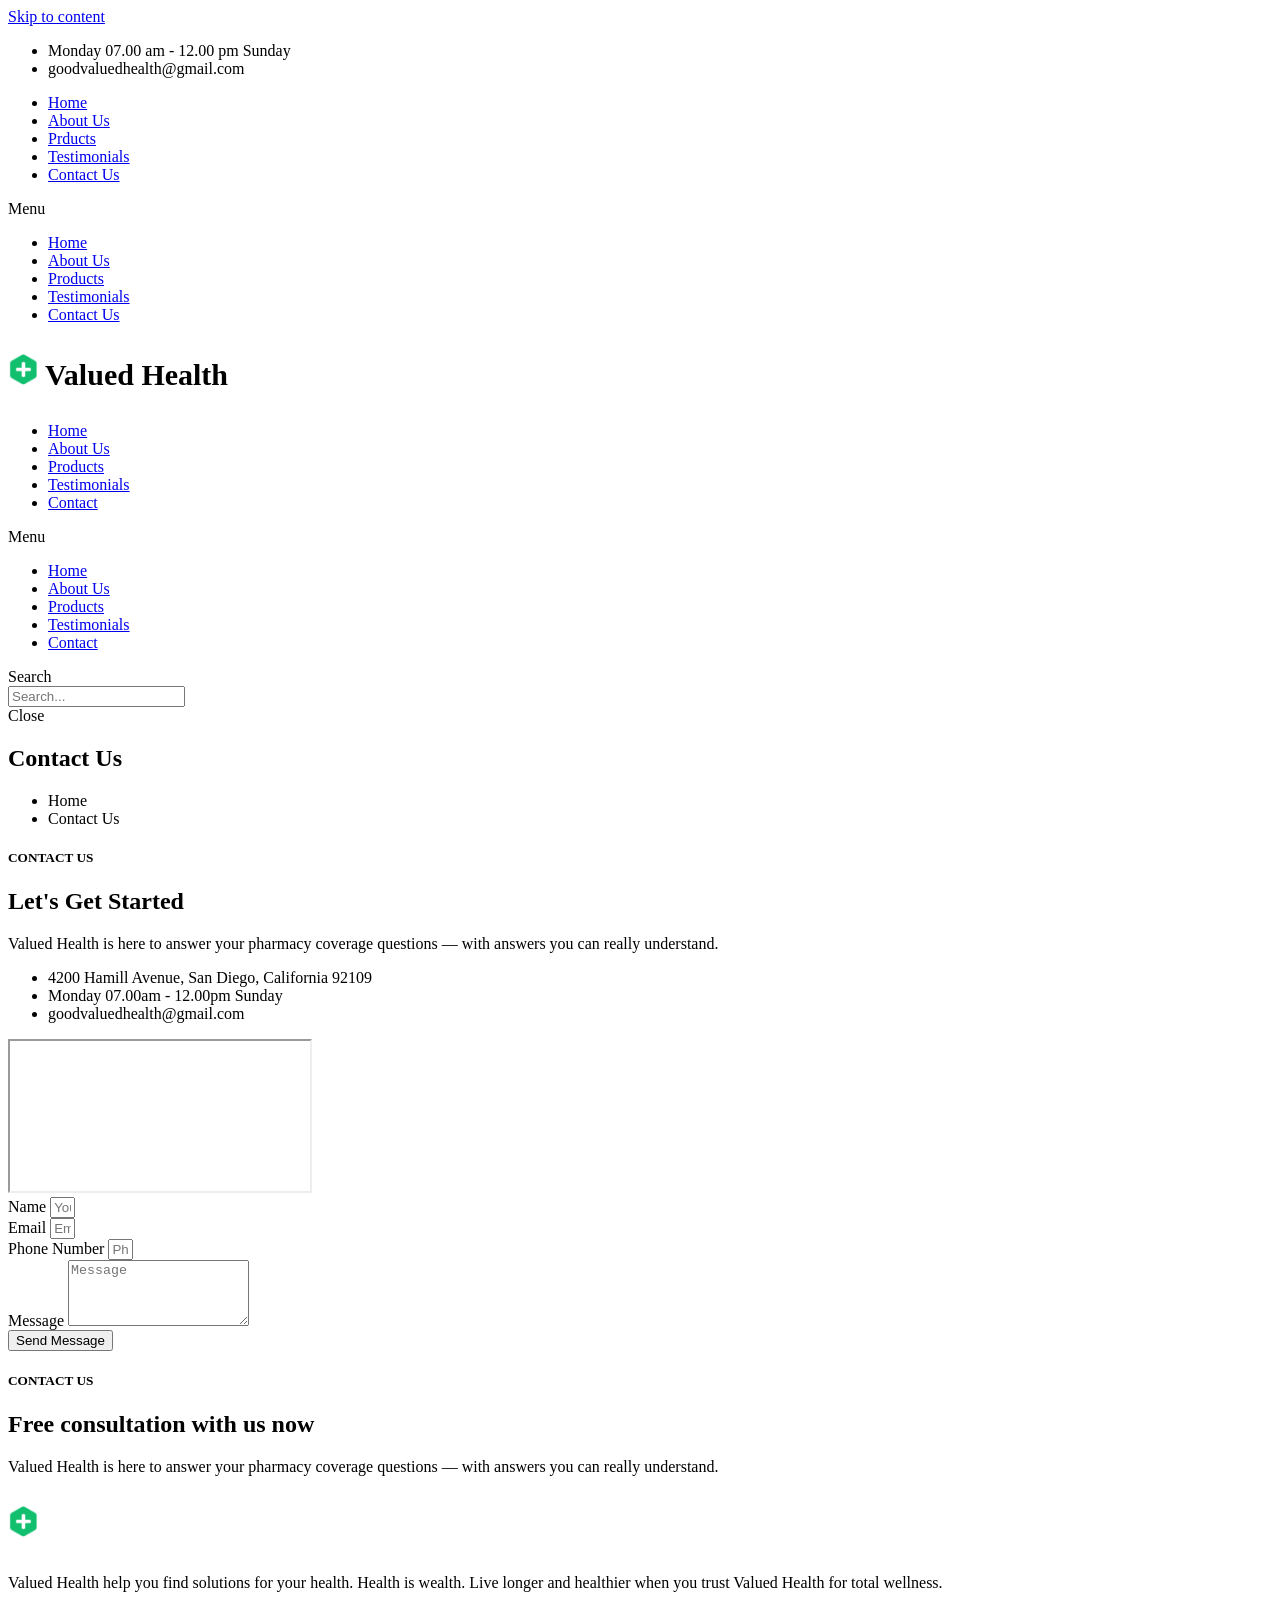
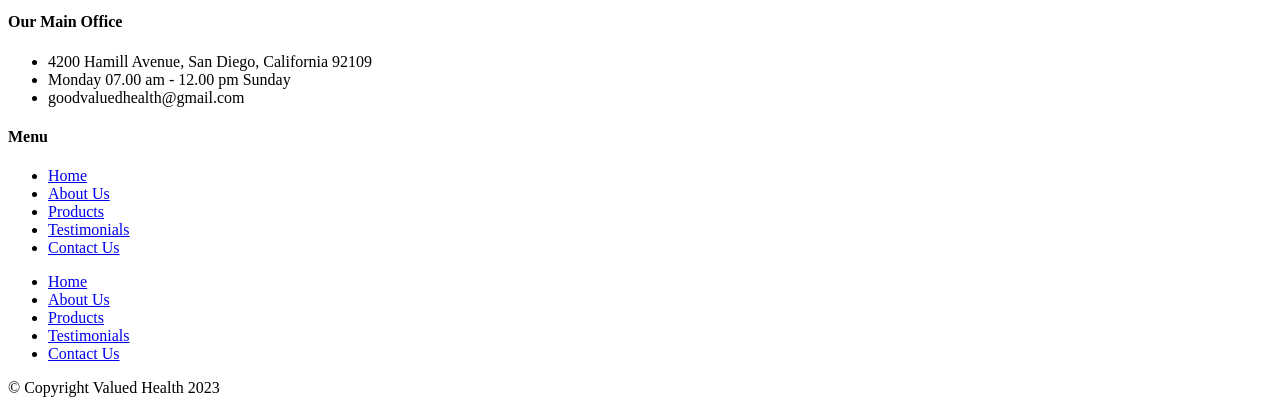
<file: contact.html>
<!doctype html>
<html lang="en-US">

<head>
    <meta charset="UTF-8">
    <meta name="viewport" content="width=device-width, initial-scale=1">
    <link rel="profile" href="https://gmpg.org/xfn/11">
    <title>Contact Us &#8211; Valued Health</title>
    <meta name='robots' content='max-image-preview:large' />
    <link rel="alternate" type="application/rss+xml" title="PharmaBee &raquo; Feed" href="https://templatekits.themewarrior.com/pharmabee/feed/" />
    <link rel="alternate" type="application/rss+xml" title="PharmaBee &raquo; Comments Feed" href="https://templatekits.themewarrior.com/pharmabee/comments/feed/" />
    <link rel="icon" type="image/x-icon" href="/wp-content/uploads/sites/23/2021/07/pharmabee-logo.png">
<script>
        window._wpemojiSettings = {
            "baseUrl": "https:\/\/s.w.org\/images\/core\/emoji\/14.0.0\/72x72\/",
            "ext": ".png",
            "svgUrl": "https:\/\/s.w.org\/images\/core\/emoji\/14.0.0\/svg\/",
            "svgExt": ".svg",
            "source": {
                "concatemoji": "https:\/\/templatekits.themewarrior.com\/pharmabee\/wp-includes\/js\/wp-emoji-release.min.js?ver=6.1.1"
            }
        };
        /*! This file is auto-generated */
        ! function(e, a, t) {
            var n, r, o, i = a.createElement("canvas"),
                p = i.getContext && i.getContext("2d");

            function s(e, t) {
                var a = String.fromCharCode,
                    e = (p.clearRect(0, 0, i.width, i.height), p.fillText(a.apply(this, e), 0, 0), i.toDataURL());
                return p.clearRect(0, 0, i.width, i.height), p.fillText(a.apply(this, t), 0, 0), e === i.toDataURL()
            }

            function c(e) {
                var t = a.createElement("script");
                t.src = e, t.defer = t.type = "text/javascript", a.getElementsByTagName("head")[0].appendChild(t)
            }
            for (o = Array("flag", "emoji"), t.supports = {
                    everything: !0,
                    everythingExceptFlag: !0
                }, r = 0; r < o.length; r++) t.supports[o[r]] = function(e) {
                if (p && p.fillText) switch (p.textBaseline = "top", p.font = "600 32px Arial", e) {
                    case "flag":
                        return s([127987, 65039, 8205, 9895, 65039], [127987, 65039, 8203, 9895, 65039]) ? !1 : !s([55356, 56826, 55356, 56819], [55356, 56826, 8203, 55356, 56819]) && !s([55356, 57332, 56128, 56423, 56128, 56418, 56128, 56421, 56128, 56430, 56128, 56423, 56128, 56447], [55356, 57332, 8203, 56128, 56423, 8203, 56128, 56418, 8203, 56128, 56421, 8203, 56128, 56430, 8203, 56128, 56423, 8203, 56128, 56447]);
                    case "emoji":
                        return !s([129777, 127995, 8205, 129778, 127999], [129777, 127995, 8203, 129778, 127999])
                }
                return !1
            }(o[r]), t.supports.everything = t.supports.everything && t.supports[o[r]], "flag" !== o[r] && (t.supports.everythingExceptFlag = t.supports.everythingExceptFlag && t.supports[o[r]]);
            t.supports.everythingExceptFlag = t.supports.everythingExceptFlag && !t.supports.flag, t.DOMReady = !1, t.readyCallback = function() {
                t.DOMReady = !0
            }, t.supports.everything || (n = function() {
                t.readyCallback()
            }, a.addEventListener ? (a.addEventListener("DOMContentLoaded", n, !1), e.addEventListener("load", n, !1)) : (e.attachEvent("onload", n), a.attachEvent("onreadystatechange", function() {
                "complete" === a.readyState && t.readyCallback()
            })), (e = t.source || {}).concatemoji ? c(e.concatemoji) : e.wpemoji && e.twemoji && (c(e.twemoji), c(e.wpemoji)))
        }(window, document, window._wpemojiSettings);
    </script>
    <style>
        img.wp-smiley,
        img.emoji {
            display: inline !important;
            border: none !important;
            box-shadow: none !important;
            height: 1em !important;
            width: 1em !important;
            margin: 0 0.07em !important;
            vertical-align: -0.1em !important;
            background: none !important;
            padding: 0 !important;
        }
    </style>
    <link rel='stylesheet' id='wp-block-library-css' href='https://templatekits.themewarrior.com/pharmabee/wp-includes/css/dist/block-library/style.min.css?ver=6.1.1' media='all' />
    <link rel='stylesheet' id='wc-blocks-vendors-style-css' href='https://templatekits.themewarrior.com/pharmabee/wp-content/plugins/woocommerce/packages/woocommerce-blocks/build/wc-blocks-vendors-style.css?ver=9.1.5' media='all' />
    <link rel='stylesheet' id='wc-blocks-style-css' href='https://templatekits.themewarrior.com/pharmabee/wp-content/plugins/woocommerce/packages/woocommerce-blocks/build/wc-blocks-style.css?ver=9.1.5' media='all' />
    <link rel='stylesheet' id='classic-theme-styles-css' href='https://templatekits.themewarrior.com/pharmabee/wp-includes/css/classic-themes.min.css?ver=1' media='all' />
    <style id='global-styles-inline-css'>
        body {
            --wp--preset--color--black: #000000;
            --wp--preset--color--cyan-bluish-gray: #abb8c3;
            --wp--preset--color--white: #ffffff;
            --wp--preset--color--pale-pink: #f78da7;
            --wp--preset--color--vivid-red: #cf2e2e;
            --wp--preset--color--luminous-vivid-orange: #ff6900;
            --wp--preset--color--luminous-vivid-amber: #fcb900;
            --wp--preset--color--light-green-cyan: #7bdcb5;
            --wp--preset--color--vivid-green-cyan: #00d084;
            --wp--preset--color--pale-cyan-blue: #8ed1fc;
            --wp--preset--color--vivid-cyan-blue: #0693e3;
            --wp--preset--color--vivid-purple: #9b51e0;
            --wp--preset--gradient--vivid-cyan-blue-to-vivid-purple: linear-gradient(135deg, rgba(6, 147, 227, 1) 0%, rgb(155, 81, 224) 100%);
            --wp--preset--gradient--light-green-cyan-to-vivid-green-cyan: linear-gradient(135deg, rgb(122, 220, 180) 0%, rgb(0, 208, 130) 100%);
            --wp--preset--gradient--luminous-vivid-amber-to-luminous-vivid-orange: linear-gradient(135deg, rgba(252, 185, 0, 1) 0%, rgba(255, 105, 0, 1) 100%);
            --wp--preset--gradient--luminous-vivid-orange-to-vivid-red: linear-gradient(135deg, rgba(255, 105, 0, 1) 0%, rgb(207, 46, 46) 100%);
            --wp--preset--gradient--very-light-gray-to-cyan-bluish-gray: linear-gradient(135deg, rgb(238, 238, 238) 0%, rgb(169, 184, 195) 100%);
            --wp--preset--gradient--cool-to-warm-spectrum: linear-gradient(135deg, rgb(74, 234, 220) 0%, rgb(151, 120, 209) 20%, rgb(207, 42, 186) 40%, rgb(238, 44, 130) 60%, rgb(251, 105, 98) 80%, rgb(254, 248, 76) 100%);
            --wp--preset--gradient--blush-light-purple: linear-gradient(135deg, rgb(255, 206, 236) 0%, rgb(152, 150, 240) 100%);
            --wp--preset--gradient--blush-bordeaux: linear-gradient(135deg, rgb(254, 205, 165) 0%, rgb(254, 45, 45) 50%, rgb(107, 0, 62) 100%);
            --wp--preset--gradient--luminous-dusk: linear-gradient(135deg, rgb(255, 203, 112) 0%, rgb(199, 81, 192) 50%, rgb(65, 88, 208) 100%);
            --wp--preset--gradient--pale-ocean: linear-gradient(135deg, rgb(255, 245, 203) 0%, rgb(182, 227, 212) 50%, rgb(51, 167, 181) 100%);
            --wp--preset--gradient--electric-grass: linear-gradient(135deg, rgb(202, 248, 128) 0%, rgb(113, 206, 126) 100%);
            --wp--preset--gradient--midnight: linear-gradient(135deg, rgb(2, 3, 129) 0%, rgb(40, 116, 252) 100%);
            --wp--preset--duotone--dark-grayscale: url('#wp-duotone-dark-grayscale');
            --wp--preset--duotone--grayscale: url('#wp-duotone-grayscale');
            --wp--preset--duotone--purple-yellow: url('#wp-duotone-purple-yellow');
            --wp--preset--duotone--blue-red: url('#wp-duotone-blue-red');
            --wp--preset--duotone--midnight: url('#wp-duotone-midnight');
            --wp--preset--duotone--magenta-yellow: url('#wp-duotone-magenta-yellow');
            --wp--preset--duotone--purple-green: url('#wp-duotone-purple-green');
            --wp--preset--duotone--blue-orange: url('#wp-duotone-blue-orange');
            --wp--preset--font-size--small: 13px;
            --wp--preset--font-size--medium: 20px;
            --wp--preset--font-size--large: 36px;
            --wp--preset--font-size--x-large: 42px;
            --wp--preset--spacing--20: 0.44rem;
            --wp--preset--spacing--30: 0.67rem;
            --wp--preset--spacing--40: 1rem;
            --wp--preset--spacing--50: 1.5rem;
            --wp--preset--spacing--60: 2.25rem;
            --wp--preset--spacing--70: 3.38rem;
            --wp--preset--spacing--80: 5.06rem;
        }

        :where(.is-layout-flex) {
            gap: 0.5em;
        }

        body .is-layout-flow>.alignleft {
            float: left;
            margin-inline-start: 0;
            margin-inline-end: 2em;
        }

        body .is-layout-flow>.alignright {
            float: right;
            margin-inline-start: 2em;
            margin-inline-end: 0;
        }

        body .is-layout-flow>.aligncenter {
            margin-left: auto !important;
            margin-right: auto !important;
        }

        body .is-layout-constrained>.alignleft {
            float: left;
            margin-inline-start: 0;
            margin-inline-end: 2em;
        }

        body .is-layout-constrained>.alignright {
            float: right;
            margin-inline-start: 2em;
            margin-inline-end: 0;
        }

        body .is-layout-constrained>.aligncenter {
            margin-left: auto !important;
            margin-right: auto !important;
        }

        body .is-layout-constrained> :where(:not(.alignleft):not(.alignright):not(.alignfull)) {
            max-width: var(--wp--style--global--content-size);
            margin-left: auto !important;
            margin-right: auto !important;
        }

        body .is-layout-constrained>.alignwide {
            max-width: var(--wp--style--global--wide-size);
        }

        body .is-layout-flex {
            display: flex;
        }

        body .is-layout-flex {
            flex-wrap: wrap;
            align-items: center;
        }

        body .is-layout-flex>* {
            margin: 0;
        }

        :where(.wp-block-columns.is-layout-flex) {
            gap: 2em;
        }

        .has-black-color {
            color: var(--wp--preset--color--black) !important;
        }

        .has-cyan-bluish-gray-color {
            color: var(--wp--preset--color--cyan-bluish-gray) !important;
        }

        .has-white-color {
            color: var(--wp--preset--color--white) !important;
        }

        .has-pale-pink-color {
            color: var(--wp--preset--color--pale-pink) !important;
        }

        .has-vivid-red-color {
            color: var(--wp--preset--color--vivid-red) !important;
        }

        .has-luminous-vivid-orange-color {
            color: var(--wp--preset--color--luminous-vivid-orange) !important;
        }

        .has-luminous-vivid-amber-color {
            color: var(--wp--preset--color--luminous-vivid-amber) !important;
        }

        .has-light-green-cyan-color {
            color: var(--wp--preset--color--light-green-cyan) !important;
        }

        .has-vivid-green-cyan-color {
            color: var(--wp--preset--color--vivid-green-cyan) !important;
        }

        .has-pale-cyan-blue-color {
            color: var(--wp--preset--color--pale-cyan-blue) !important;
        }

        .has-vivid-cyan-blue-color {
            color: var(--wp--preset--color--vivid-cyan-blue) !important;
        }

        .has-vivid-purple-color {
            color: var(--wp--preset--color--vivid-purple) !important;
        }

        .has-black-background-color {
            background-color: var(--wp--preset--color--black) !important;
        }

        .has-cyan-bluish-gray-background-color {
            background-color: var(--wp--preset--color--cyan-bluish-gray) !important;
        }

        .has-white-background-color {
            background-color: var(--wp--preset--color--white) !important;
        }

        .has-pale-pink-background-color {
            background-color: var(--wp--preset--color--pale-pink) !important;
        }

        .has-vivid-red-background-color {
            background-color: var(--wp--preset--color--vivid-red) !important;
        }

        .has-luminous-vivid-orange-background-color {
            background-color: var(--wp--preset--color--luminous-vivid-orange) !important;
        }

        .has-luminous-vivid-amber-background-color {
            background-color: var(--wp--preset--color--luminous-vivid-amber) !important;
        }

        .has-light-green-cyan-background-color {
            background-color: var(--wp--preset--color--light-green-cyan) !important;
        }

        .has-vivid-green-cyan-background-color {
            background-color: var(--wp--preset--color--vivid-green-cyan) !important;
        }

        .has-pale-cyan-blue-background-color {
            background-color: var(--wp--preset--color--pale-cyan-blue) !important;
        }

        .has-vivid-cyan-blue-background-color {
            background-color: var(--wp--preset--color--vivid-cyan-blue) !important;
        }

        .has-vivid-purple-background-color {
            background-color: var(--wp--preset--color--vivid-purple) !important;
        }

        .has-black-border-color {
            border-color: var(--wp--preset--color--black) !important;
        }

        .has-cyan-bluish-gray-border-color {
            border-color: var(--wp--preset--color--cyan-bluish-gray) !important;
        }

        .has-white-border-color {
            border-color: var(--wp--preset--color--white) !important;
        }

        .has-pale-pink-border-color {
            border-color: var(--wp--preset--color--pale-pink) !important;
        }

        .has-vivid-red-border-color {
            border-color: var(--wp--preset--color--vivid-red) !important;
        }

        .has-luminous-vivid-orange-border-color {
            border-color: var(--wp--preset--color--luminous-vivid-orange) !important;
        }

        .has-luminous-vivid-amber-border-color {
            border-color: var(--wp--preset--color--luminous-vivid-amber) !important;
        }

        .has-light-green-cyan-border-color {
            border-color: var(--wp--preset--color--light-green-cyan) !important;
        }

        .has-vivid-green-cyan-border-color {
            border-color: var(--wp--preset--color--vivid-green-cyan) !important;
        }

        .has-pale-cyan-blue-border-color {
            border-color: var(--wp--preset--color--pale-cyan-blue) !important;
        }

        .has-vivid-cyan-blue-border-color {
            border-color: var(--wp--preset--color--vivid-cyan-blue) !important;
        }

        .has-vivid-purple-border-color {
            border-color: var(--wp--preset--color--vivid-purple) !important;
        }

        .has-vivid-cyan-blue-to-vivid-purple-gradient-background {
            background: var(--wp--preset--gradient--vivid-cyan-blue-to-vivid-purple) !important;
        }

        .has-light-green-cyan-to-vivid-green-cyan-gradient-background {
            background: var(--wp--preset--gradient--light-green-cyan-to-vivid-green-cyan) !important;
        }

        .has-luminous-vivid-amber-to-luminous-vivid-orange-gradient-background {
            background: var(--wp--preset--gradient--luminous-vivid-amber-to-luminous-vivid-orange) !important;
        }

        .has-luminous-vivid-orange-to-vivid-red-gradient-background {
            background: var(--wp--preset--gradient--luminous-vivid-orange-to-vivid-red) !important;
        }

        .has-very-light-gray-to-cyan-bluish-gray-gradient-background {
            background: var(--wp--preset--gradient--very-light-gray-to-cyan-bluish-gray) !important;
        }

        .has-cool-to-warm-spectrum-gradient-background {
            background: var(--wp--preset--gradient--cool-to-warm-spectrum) !important;
        }

        .has-blush-light-purple-gradient-background {
            background: var(--wp--preset--gradient--blush-light-purple) !important;
        }

        .has-blush-bordeaux-gradient-background {
            background: var(--wp--preset--gradient--blush-bordeaux) !important;
        }

        .has-luminous-dusk-gradient-background {
            background: var(--wp--preset--gradient--luminous-dusk) !important;
        }

        .has-pale-ocean-gradient-background {
            background: var(--wp--preset--gradient--pale-ocean) !important;
        }

        .has-electric-grass-gradient-background {
            background: var(--wp--preset--gradient--electric-grass) !important;
        }

        .has-midnight-gradient-background {
            background: var(--wp--preset--gradient--midnight) !important;
        }

        .has-small-font-size {
            font-size: var(--wp--preset--font-size--small) !important;
        }

        .has-medium-font-size {
            font-size: var(--wp--preset--font-size--medium) !important;
        }

        .has-large-font-size {
            font-size: var(--wp--preset--font-size--large) !important;
        }

        .has-x-large-font-size {
            font-size: var(--wp--preset--font-size--x-large) !important;
        }

        .wp-block-navigation a:where(:not(.wp-element-button)) {
            color: inherit;
        }

        :where(.wp-block-columns.is-layout-flex) {
            gap: 2em;
        }

        .wp-block-pullquote {
            font-size: 1.5em;
            line-height: 1.6;
        }
    </style>
    <link rel='stylesheet' id='template-kit-export-css' href='https://templatekits.themewarrior.com/pharmabee/wp-content/plugins/template-kit-export/public/assets/css/template-kit-export-public.min.css?ver=1.0.21' media='all' />
    <link rel='stylesheet' id='woocommerce-layout-css' href='https://templatekits.themewarrior.com/pharmabee/wp-content/plugins/woocommerce/assets/css/woocommerce-layout.css?ver=7.3.0' media='all' />
    <link rel='stylesheet' id='woocommerce-smallscreen-css' href='https://templatekits.themewarrior.com/pharmabee/wp-content/plugins/woocommerce/assets/css/woocommerce-smallscreen.css?ver=7.3.0' media='only screen and (max-width: 768px)' />
    <link rel='stylesheet' id='woocommerce-general-css' href='https://templatekits.themewarrior.com/pharmabee/wp-content/plugins/woocommerce/assets/css/woocommerce.css?ver=7.3.0' media='all' />
    <style id='woocommerce-inline-inline-css'>
        .woocommerce form .form-row .required {
            visibility: visible;
        }
    </style>
    <link rel='stylesheet' id='hello-elementor-css' href='https://templatekits.themewarrior.com/pharmabee/wp-content/themes/hello-elementor/style.min.css?ver=2.6.1' media='all' />
    <link rel='stylesheet' id='hello-elementor-theme-style-css' href='https://templatekits.themewarrior.com/pharmabee/wp-content/themes/hello-elementor/theme.min.css?ver=2.6.1' media='all' />
    <link rel='stylesheet' id='elementor-icons-css' href='https://templatekits.themewarrior.com/pharmabee/wp-content/plugins/elementor/assets/lib/eicons/css/elementor-icons.min.css?ver=5.17.0' media='all' />
    <link rel='stylesheet' id='elementor-frontend-css' href='https://templatekits.themewarrior.com/pharmabee/wp-content/plugins/elementor/assets/css/frontend.min.css?ver=3.10.0' media='all' />
    <link rel='stylesheet' id='elementor-post-3-css' href='https://templatekits.themewarrior.com/pharmabee/wp-content/uploads/sites/23/elementor/css/post-3.css?ver=1668754525' media='all' />
    <link rel='stylesheet' id='elementor-pro-css' href='https://templatekits.themewarrior.com/pharmabee/wp-content/plugins/elementor-pro/assets/css/frontend.min.css?ver=3.10.1' media='all' />
    <link rel='stylesheet' id='elementor-global-css' href='https://templatekits.themewarrior.com/pharmabee/wp-content/uploads/sites/23/elementor/css/global.css?ver=1668754525' media='all' />
    <link rel='stylesheet' id='elementor-post-321-css' href='https://templatekits.themewarrior.com/pharmabee/wp-content/uploads/sites/23/elementor/css/post-321.css?ver=1668796617' media='all' />
    <link rel='stylesheet' id='elementor-post-46-css' href='https://templatekits.themewarrior.com/pharmabee/wp-content/uploads/sites/23/elementor/css/post-46.css?ver=1668754526' media='all' />
    <link rel='stylesheet' id='elementor-post-60-css' href='https://templatekits.themewarrior.com/pharmabee/wp-content/uploads/sites/23/elementor/css/post-60.css?ver=1668754526' media='all' />
    <link rel='stylesheet' id='google-fonts-1-css' href='https://fonts.googleapis.com/css?family=Roboto%3A100%2C100italic%2C200%2C200italic%2C300%2C300italic%2C400%2C400italic%2C500%2C500italic%2C600%2C600italic%2C700%2C700italic%2C800%2C800italic%2C900%2C900italic%7CNunito%3A100%2C100italic%2C200%2C200italic%2C300%2C300italic%2C400%2C400italic%2C500%2C500italic%2C600%2C600italic%2C700%2C700italic%2C800%2C800italic%2C900%2C900italic&#038;display=auto&#038;ver=6.1.1'
        media='all' />
    <link rel='stylesheet' id='elementor-icons-shared-0-css' href='https://templatekits.themewarrior.com/pharmabee/wp-content/plugins/elementor/assets/lib/font-awesome/css/fontawesome.min.css?ver=5.15.3' media='all' />
    <link rel='stylesheet' id='elementor-icons-fa-solid-css' href='https://templatekits.themewarrior.com/pharmabee/wp-content/plugins/elementor/assets/lib/font-awesome/css/solid.min.css?ver=5.15.3' media='all' />
    <link rel='stylesheet' id='elementor-icons-fa-brands-css' href='https://templatekits.themewarrior.com/pharmabee/wp-content/plugins/elementor/assets/lib/font-awesome/css/brands.min.css?ver=5.15.3' media='all' />
    <link rel="preconnect" href="https://fonts.gstatic.com/" crossorigin>
    <script src='https://templatekits.themewarrior.com/pharmabee/wp-includes/js/jquery/jquery.min.js?ver=3.6.1' id='jquery-core-js'></script>
    <script src='https://templatekits.themewarrior.com/pharmabee/wp-includes/js/jquery/jquery-migrate.min.js?ver=3.3.2' id='jquery-migrate-js'></script>
    <script src='https://templatekits.themewarrior.com/pharmabee/wp-content/plugins/template-kit-export/public/assets/js/template-kit-export-public.min.js?ver=1.0.21' id='template-kit-export-js'></script>
    <link rel="https://api.w.org/" href="https://templatekits.themewarrior.com/pharmabee/wp-json/" />
    <link rel="EditURI" type="application/rsd+xml" title="RSD" href="https://templatekits.themewarrior.com/pharmabee/xmlrpc.php?rsd" />
    <link rel="wlwmanifest" type="application/wlwmanifest+xml" href="https://templatekits.themewarrior.com/pharmabee/wp-includes/wlwmanifest.xml" />
    <meta name="generator" content="WordPress 6.1.1" />
    <meta name="generator" content="WooCommerce 7.3.0" />
    <link rel="canonical" href="https://templatekits.themewarrior.com/pharmabee/template-kit/contact-us/" />
    <link rel='shortlink' href='https://templatekits.themewarrior.com/pharmabee/?p=321' />
    <link rel="alternate" type="application/json+oembed" href="https://templatekits.themewarrior.com/pharmabee/wp-json/oembed/1.0/embed?url=https%3A%2F%2Ftemplatekits.themewarrior.com%2Fpharmabee%2Ftemplate-kit%2Fcontact-us%2F" />
    <link rel="alternate" type="text/xml+oembed" href="https://templatekits.themewarrior.com/pharmabee/wp-json/oembed/1.0/embed?url=https%3A%2F%2Ftemplatekits.themewarrior.com%2Fpharmabee%2Ftemplate-kit%2Fcontact-us%2F&#038;format=xml" />
    <noscript><style>.woocommerce-product-gallery{ opacity: 1 !important; }</style></noscript>
</head>

<body class="envato_tk_templates-template envato_tk_templates-template-elementor_header_footer single single-envato_tk_templates postid-321 wp-custom-logo theme-hello-elementor woocommerce-no-js elementor-default elementor-template-full-width elementor-kit-3 elementor-page elementor-page-321">

    <svg xmlns="http://www.w3.org/2000/svg" viewBox="0 0 0 0" width="0" height="0" focusable="false" role="none" style="visibility: hidden; position: absolute; left: -9999px; overflow: hidden;"><defs><filter id="wp-duotone-dark-grayscale"><feColorMatrix color-interpolation-filters="sRGB" type="matrix" values=" .299 .587 .114 0 0 .299 .587 .114 0 0 .299 .587 .114 0 0 .299 .587 .114 0 0 " /><feComponentTransfer color-interpolation-filters="sRGB" ><feFuncR type="table" tableValues="0 0.49803921568627" /><feFuncG type="table" tableValues="0 0.49803921568627" /><feFuncB type="table" tableValues="0 0.49803921568627" /><feFuncA type="table" tableValues="1 1" /></feComponentTransfer><feComposite in2="SourceGraphic" operator="in" /></filter></defs></svg>
    <svg
        xmlns="http://www.w3.org/2000/svg" viewBox="0 0 0 0" width="0" height="0" focusable="false" role="none" style="visibility: hidden; position: absolute; left: -9999px; overflow: hidden;">
        <defs>
            <filter id="wp-duotone-grayscale">
                <feColorMatrix color-interpolation-filters="sRGB" type="matrix" values=" .299 .587 .114 0 0 .299 .587 .114 0 0 .299 .587 .114 0 0 .299 .587 .114 0 0 " />
                <feComponentTransfer color-interpolation-filters="sRGB">
                    <feFuncR type="table" tableValues="0 1" />
                    <feFuncG type="table" tableValues="0 1" />
                    <feFuncB type="table" tableValues="0 1" />
                    <feFuncA type="table" tableValues="1 1" />
                </feComponentTransfer>
                <feComposite in2="SourceGraphic" operator="in" />
            </filter>
        </defs>
        </svg><svg xmlns="http://www.w3.org/2000/svg" viewBox="0 0 0 0" width="0" height="0" focusable="false" role="none" style="visibility: hidden; position: absolute; left: -9999px; overflow: hidden;"><defs><filter id="wp-duotone-purple-yellow"><feColorMatrix color-interpolation-filters="sRGB" type="matrix" values=" .299 .587 .114 0 0 .299 .587 .114 0 0 .299 .587 .114 0 0 .299 .587 .114 0 0 " /><feComponentTransfer color-interpolation-filters="sRGB" ><feFuncR type="table" tableValues="0.54901960784314 0.98823529411765" /><feFuncG type="table" tableValues="0 1" /><feFuncB type="table" tableValues="0.71764705882353 0.25490196078431" /><feFuncA type="table" tableValues="1 1" /></feComponentTransfer><feComposite in2="SourceGraphic" operator="in" /></filter></defs></svg>
        <svg
            xmlns="http://www.w3.org/2000/svg" viewBox="0 0 0 0" width="0" height="0" focusable="false" role="none" style="visibility: hidden; position: absolute; left: -9999px; overflow: hidden;">
            <defs>
                <filter id="wp-duotone-blue-red">
                    <feColorMatrix color-interpolation-filters="sRGB" type="matrix" values=" .299 .587 .114 0 0 .299 .587 .114 0 0 .299 .587 .114 0 0 .299 .587 .114 0 0 " />
                    <feComponentTransfer color-interpolation-filters="sRGB">
                        <feFuncR type="table" tableValues="0 1" />
                        <feFuncG type="table" tableValues="0 0.27843137254902" />
                        <feFuncB type="table" tableValues="0.5921568627451 0.27843137254902" />
                        <feFuncA type="table" tableValues="1 1" />
                    </feComponentTransfer>
                    <feComposite in2="SourceGraphic" operator="in" />
                </filter>
            </defs>
            </svg><svg xmlns="http://www.w3.org/2000/svg" viewBox="0 0 0 0" width="0" height="0" focusable="false" role="none" style="visibility: hidden; position: absolute; left: -9999px; overflow: hidden;"><defs><filter id="wp-duotone-midnight"><feColorMatrix color-interpolation-filters="sRGB" type="matrix" values=" .299 .587 .114 0 0 .299 .587 .114 0 0 .299 .587 .114 0 0 .299 .587 .114 0 0 " /><feComponentTransfer color-interpolation-filters="sRGB" ><feFuncR type="table" tableValues="0 0" /><feFuncG type="table" tableValues="0 0.64705882352941" /><feFuncB type="table" tableValues="0 1" /><feFuncA type="table" tableValues="1 1" /></feComponentTransfer><feComposite in2="SourceGraphic" operator="in" /></filter></defs></svg>
            <svg
                xmlns="http://www.w3.org/2000/svg" viewBox="0 0 0 0" width="0" height="0" focusable="false" role="none" style="visibility: hidden; position: absolute; left: -9999px; overflow: hidden;">
                <defs>
                    <filter id="wp-duotone-magenta-yellow">
                        <feColorMatrix color-interpolation-filters="sRGB" type="matrix" values=" .299 .587 .114 0 0 .299 .587 .114 0 0 .299 .587 .114 0 0 .299 .587 .114 0 0 " />
                        <feComponentTransfer color-interpolation-filters="sRGB">
                            <feFuncR type="table" tableValues="0.78039215686275 1" />
                            <feFuncG type="table" tableValues="0 0.94901960784314" />
                            <feFuncB type="table" tableValues="0.35294117647059 0.47058823529412" />
                            <feFuncA type="table" tableValues="1 1" />
                        </feComponentTransfer>
                        <feComposite in2="SourceGraphic" operator="in" />
                    </filter>
                </defs>
                </svg><svg xmlns="http://www.w3.org/2000/svg" viewBox="0 0 0 0" width="0" height="0" focusable="false" role="none" style="visibility: hidden; position: absolute; left: -9999px; overflow: hidden;"><defs><filter id="wp-duotone-purple-green"><feColorMatrix color-interpolation-filters="sRGB" type="matrix" values=" .299 .587 .114 0 0 .299 .587 .114 0 0 .299 .587 .114 0 0 .299 .587 .114 0 0 " /><feComponentTransfer color-interpolation-filters="sRGB" ><feFuncR type="table" tableValues="0.65098039215686 0.40392156862745" /><feFuncG type="table" tableValues="0 1" /><feFuncB type="table" tableValues="0.44705882352941 0.4" /><feFuncA type="table" tableValues="1 1" /></feComponentTransfer><feComposite in2="SourceGraphic" operator="in" /></filter></defs></svg>
                <svg
                    xmlns="http://www.w3.org/2000/svg" viewBox="0 0 0 0" width="0" height="0" focusable="false" role="none" style="visibility: hidden; position: absolute; left: -9999px; overflow: hidden;">
                    <defs>
                        <filter id="wp-duotone-blue-orange">
                            <feColorMatrix color-interpolation-filters="sRGB" type="matrix" values=" .299 .587 .114 0 0 .299 .587 .114 0 0 .299 .587 .114 0 0 .299 .587 .114 0 0 " />
                            <feComponentTransfer color-interpolation-filters="sRGB">
                                <feFuncR type="table" tableValues="0.098039215686275 1" />
                                <feFuncG type="table" tableValues="0 0.66274509803922" />
                                <feFuncB type="table" tableValues="0.84705882352941 0.41960784313725" />
                                <feFuncA type="table" tableValues="1 1" />
                            </feComponentTransfer>
                            <feComposite in2="SourceGraphic" operator="in" />
                        </filter>
                    </defs>
                    </svg>
                    <a class="skip-link screen-reader-text" href="#content">
	Skip to content</a>

                    <div data-elementor-type="header" data-elementor-id="46" class="elementor elementor-46 elementor-location-header">
                        <section class="elementor-section elementor-top-section elementor-element elementor-element-f2d0765 elementor-section-content-middle elementor-hidden-phone elementor-section-boxed elementor-section-height-default elementor-section-height-default" data-id="f2d0765"
                            data-element_type="section" data-settings="{&quot;background_background&quot;:&quot;classic&quot;}">
                            <div class="elementor-container elementor-column-gap-no">
                                <div class="elementor-column elementor-col-50 elementor-top-column elementor-element elementor-element-fd55cf6" data-id="fd55cf6" data-element_type="column">
                                    <div class="elementor-widget-wrap elementor-element-populated">
                                        <div class="elementor-element elementor-element-2d71ef4 elementor-widget__width-auto elementor-widget elementor-widget-heading" data-id="2d71ef4" data-element_type="widget" data-widget_type="heading.default">
                                            <div class="elementor-widget-container">

                                            </div>
                                        </div>
                                        <div class="elementor-element elementor-element-9a9edc8 elementor-widget__width-auto elementor-widget elementor-widget-button" data-id="9a9edc8" data-element_type="widget" data-widget_type="button.default">
                                            <div class="elementor-widget-container">
                                                <div class="elementor-button-wrapper">
                           
                                                </div>
                                            </div>
                                        </div>
                                    </div>
                                </div>
                                <div class="elementor-column elementor-col-50 elementor-top-column elementor-element elementor-element-7032faf" data-id="7032faf" data-element_type="column">
                                    <div class="elementor-widget-wrap elementor-element-populated">
                                        <div class="elementor-element elementor-element-32455cf elementor-icon-list--layout-inline elementor-align-right elementor-tablet-align-center elementor-list-item-link-full_width elementor-widget elementor-widget-icon-list" data-id="32455cf" data-element_type="widget"
                                            data-widget_type="icon-list.default">
                                            <div class="elementor-widget-container">
                                                <ul class="elementor-icon-list-items elementor-inline-items">
                                                    <li class="elementor-icon-list-item elementor-inline-item">
                                                        <span class="elementor-icon-list-icon">
										</span>
                                                        <span class="elementor-icon-list-text">Monday 07.00 am - 12.00 pm Sunday</span>
                                                    </li>
                                                    <li class="elementor-icon-list-item elementor-inline-item">
                                                        <span class="elementor-icon-list-icon">
													</span>
                                                        <span class="elementor-icon-list-text">goodvaluedhealth@gmail.com</span>
                                                    </li>
                                                </ul>
                                            </div>
                                        </div>
                                    </div>
                                </div>
                            </div>
                        </section>
                        <section class="elementor-section elementor-top-section elementor-element elementor-element-4aabc23 elementor-section-content-middle elementor-section-boxed elementor-section-height-default elementor-section-height-default" data-id="4aabc23" data-element_type="section">
                            <div class="elementor-container elementor-column-gap-no">
                                <div class="elementor-column elementor-col-50 elementor-top-column elementor-element elementor-element-00360a4" data-id="00360a4" data-element_type="column">
                                    <div class="elementor-widget-wrap elementor-element-populated">
                                        <section class="elementor-section elementor-inner-section elementor-element elementor-element-5a3f911 elementor-section-content-middle elementor-section-boxed elementor-section-height-default elementor-section-height-default" data-id="5a3f911" data-element_type="section">
                                            <div class="elementor-container elementor-column-gap-no">
                                                <div class="elementor-column elementor-col-50 elementor-inner-column elementor-element elementor-element-2780055" data-id="2780055" data-element_type="column">
                                                    <div class="elementor-widget-wrap elementor-element-populated">
                                                        <div class="elementor-element elementor-element-5b95330 elementor-nav-menu--stretch elementor-widget-mobile__width-auto elementor-hidden-desktop elementor-hidden-tablet elementor-nav-menu--dropdown-tablet elementor-nav-menu__text-align-aside elementor-nav-menu--toggle elementor-nav-menu--burger elementor-widget elementor-widget-nav-menu"
                                                            data-id="5b95330" data-element_type="widget" data-settings="{&quot;submenu_icon&quot;:{&quot;value&quot;:&quot;&lt;i class=\&quot;fas fa-angle-down\&quot;&gt;&lt;\/i&gt;&quot;,&quot;library&quot;:&quot;fa-solid&quot;},&quot;full_width&quot;:&quot;stretch&quot;,&quot;layout&quot;:&quot;horizontal&quot;,&quot;toggle&quot;:&quot;burger&quot;}"
                                                            data-widget_type="nav-menu.default">
                                                            <div class="elementor-widget-container">
                                                                <nav migration_allowed="1" migrated="0" class="elementor-nav-menu--main elementor-nav-menu__container elementor-nav-menu--layout-horizontal e--pointer-none">
                                                                    <ul id="menu-1-5b95330" class="elementor-nav-menu">
                                                                        <li class="menu-item menu-item-type-custom menu-item-object-custom menu-item-17"><a href="index.html" class="elementor-item">Home</a></li>
                                                                        <li class="menu-item menu-item-type-post_type menu-item-object-page menu-item-19"><a href="about.html" class="elementor-item">About Us</a></li>
                                                                        <li class="menu-item menu-item-type-custom menu-item-object-custom menu-item-20"><a href="index.html" class="elementor-item">Prducts</a></li>
                                                                       
                                                                        <li class="menu-item menu-item-type-custom menu-item-object-custom menu-item-32"><a href="testi.html" class="elementor-item">Testimonials</a></li>
                                                                        <li class="menu-item menu-item-type-custom menu-item-object-custom menu-item-33"><a href="contact.html" class="elementor-item">Contact Us</a></li>
                                                                    </ul>
                                                                </nav>
                                                                <div class="elementor-menu-toggle" role="button" tabindex="0" aria-label="Menu Toggle" aria-expanded="false">
                                                                    <i aria-hidden="true" role="presentation" class="elementor-menu-toggle__icon--open eicon-menu-bar"></i><i aria-hidden="true" role="presentation" class="elementor-menu-toggle__icon--close eicon-close"></i>                                                                    <span class="elementor-screen-only">Menu</span>
                                                                </div>
                                                                <nav class="elementor-nav-menu--dropdown elementor-nav-menu__container" aria-hidden="true">
                                                                    <ul id="menu-2-5b95330" class="elementor-nav-menu">
                                                                        <li class="menu-item menu-item-type-custom menu-item-object-custom menu-item-17"><a href="index.html" class="elementor-item" tabindex="-1">Home</a></li>
                                                                        <li class="menu-item menu-item-type-post_type menu-item-object-page menu-item-19"><a href="about.html" class="elementor-item" tabindex="-1">About Us</a></li>
                                                                        <li class="menu-item menu-item-type-custom menu-item-object-custom menu-item-20"><a href="index.html" class="elementor-item" tabindex="-1">Products</a></li>
                                                                        <li class="menu-item menu-item-type-custom menu-item-object-custom current-menu-ancestor current-menu-parent menu-item-has-children menu-item-21"><a href="testi.html" class="elementor-item elementor-item-anchor" tabindex="-1">Testimonials</a>
                                                                          
                                                                        </li>
                                                                       
                                                                        <li class="menu-item menu-item-type-custom menu-item-object-custom menu-item-33"><a href="contact.html" class="elementor-item" tabindex="-1">Contact Us</a></li>
                                                                    </ul>
                                                                </nav>
                                                            </div>
                                                        </div>
                                                        <div class="elementor-element elementor-element-c43e7f3 elementor-widget-mobile__width-auto elementor-widget elementor-widget-theme-site-logo elementor-widget-image" data-id="c43e7f3" data-element_type="widget" data-widget_type="theme-site-logo.default">
                                                            <div class="elementor-widget-container">
                                                        <h1 style="font-size: 30px;"> <img style="width:30px;" src="/wp-content/uploads/sites/23/2021/07/pharmabee-logo.png" class="attachment-full size-full wp-image-54" alt="" loading="lazy" /> Valued Health   </h1>                                                             </div>
                                                       
                                                            </div>
                                                    </div>
                                                </div>
                                                <div class="elementor-column elementor-col-50 elementor-inner-column elementor-element elementor-element-52386e5 elementor-hidden-phone" data-id="52386e5" data-element_type="column">
                                                    <div class="elementor-widget-wrap elementor-element-populated">
                                                        <div class="elementor-element elementor-element-954a89f elementor-nav-menu--stretch elementor-hidden-phone elementor-nav-menu--dropdown-tablet elementor-nav-menu__text-align-aside elementor-nav-menu--toggle elementor-nav-menu--burger elementor-widget elementor-widget-nav-menu"
                                                            data-id="954a89f" data-element_type="widget" data-settings="{&quot;submenu_icon&quot;:{&quot;value&quot;:&quot;&lt;i class=\&quot;fas fa-angle-down\&quot;&gt;&lt;\/i&gt;&quot;,&quot;library&quot;:&quot;fa-solid&quot;},&quot;full_width&quot;:&quot;stretch&quot;,&quot;layout&quot;:&quot;horizontal&quot;,&quot;toggle&quot;:&quot;burger&quot;}"
                                                            data-widget_type="nav-menu.default">
                                                            <div class="elementor-widget-container">
                                                                <nav migration_allowed="1" migrated="0" class="elementor-nav-menu--main elementor-nav-menu__container elementor-nav-menu--layout-horizontal e--pointer-none">
                                                                    <ul id="menu-1-954a89f" class="elementor-nav-menu">
                                                                        <li class="menu-item menu-item-type-custom menu-item-object-custom menu-item-17"><a href="index.html" class="elementor-item">Home</a></li>
                                                                        <li class="menu-item menu-item-type-post_type menu-item-object-page menu-item-19"><a href="about.html" class="elementor-item">About Us</a></li>
                                                                        <li class="menu-item menu-item-type-custom menu-item-object-custom menu-item-20"><a href="index.html" class="elementor-item">Products</a></li>
                                                                        <li class="menu-item menu-item-type-custom menu-item-object-custom current-menu-ancestor current-menu-parent menu-item-has-children menu-item-21"><a href="testi.html" class="elementor-item elementor-item-anchor">Testimonials</a>
                                                                         
                                                                        </li>
                 
                                                                        <li class="menu-item menu-item-type-custom menu-item-object-custom menu-item-33"><a href="contact.html" class="elementor-item">Contact</a></li>
                                                                    </ul>
                                                                </nav>
                                                                <div class="elementor-menu-toggle" role="button" tabindex="0" aria-label="Menu Toggle" aria-expanded="false">
                                                                    <i aria-hidden="true" role="presentation" class="elementor-menu-toggle__icon--open eicon-menu-bar"></i><i aria-hidden="true" role="presentation" class="elementor-menu-toggle__icon--close eicon-close"></i>                                                                    <span class="elementor-screen-only">Menu</span>
                                                                </div>
                                                                <nav class="elementor-nav-menu--dropdown elementor-nav-menu__container" aria-hidden="true">
                                                                    <ul id="menu-2-954a89f" class="elementor-nav-menu">
                                                                        <li class="menu-item menu-item-type-custom menu-item-object-custom menu-item-17"><a href="index.html" class="elementor-item" tabindex="-1">Home</a></li>
                                                                        <li class="menu-item menu-item-type-post_type menu-item-object-page menu-item-19"><a href="about.html" class="elementor-item" tabindex="-1">About Us</a></li>
                                                                        <li class="menu-item menu-item-type-custom menu-item-object-custom menu-item-20"><a href="index.html" class="elementor-item" tabindex="-1">Products</a></li>
                                                                        <li class="menu-item menu-item-type-custom menu-item-object-custom current-menu-ancestor current-menu-parent menu-item-has-children menu-item-21"><a href="testi.html" class="elementor-item elementor-item-anchor" tabindex="-1">Testimonials</a>
                                                                        
                                                                        </li>
                                                                 
                                                                        <li class="menu-item menu-item-type-custom menu-item-object-custom menu-item-33"><a href="contact.html" class="elementor-item" tabindex="-1">Contact</a></li>
                                                                    </ul>
                                                                </nav>
                                                            </div>
                                                        </div>
                                                    </div>
                                                </div>
                                            </div>
                                        </section>
                                    </div>
                                </div>
                                <div class="elementor-column elementor-col-50 elementor-top-column elementor-element elementor-element-d390053" data-id="d390053" data-element_type="column">
                                    <div class="elementor-widget-wrap elementor-element-populated">
                                        <div class="elementor-element elementor-element-a4b5fbd elementor-search-form--skin-full_screen elementor-widget__width-auto elementor-widget elementor-widget-search-form" data-id="a4b5fbd" data-element_type="widget" data-settings="{&quot;skin&quot;:&quot;full_screen&quot;}"
                                            data-widget_type="search-form.default">
                                            <div class="elementor-widget-container">
                                                <form class="elementor-search-form" role="search" action="https://templatekits.themewarrior.com/pharmabee" method="get">
                                                    <div class="elementor-search-form__toggle">
                                                       <span class="elementor-screen-only">Search</span>
                                                    </div>
                                                    <div class="elementor-search-form__container">
                                                        <input placeholder="Search..." class="elementor-search-form__input" type="search" name="s" title="Search" value="">
                                                        <div class="dialog-lightbox-close-button dialog-close-button">
                       <span class="elementor-screen-only">Close</span>
                                                        </div>
                                                    </div>
                                                </form>
                                            </div>
                                        </div>
                                        <div class="elementor-element elementor-element-c6bf67f toggle-icon--cart-solid elementor-widget__width-auto elementor-menu-cart--items-indicator-bubble elementor-menu-cart--cart-type-side-cart elementor-menu-cart--show-remove-button-yes elementor-widget elementor-widget-woocommerce-menu-cart"
                                            data-id="c6bf67f" data-element_type="widget" data-settings="{&quot;cart_type&quot;:&quot;side-cart&quot;,&quot;open_cart&quot;:&quot;click&quot;,&quot;automatically_open_cart&quot;:&quot;no&quot;}" data-widget_type="woocommerce-menu-cart.default">
                                            <div class="elementor-widget-container">
                                                <div class="elementor-menu-cart__wrapper">
                                                    <div class="elementor-menu-cart__toggle_wrapper">
                                                        <div class="elementor-menu-cart__container elementor-lightbox" aria-hidden="true">
                                                            <div class="elementor-menu-cart__main" aria-hidden="true">
                                                                <div class="elementor-menu-cart__close-button"></div>
                                                                <div class="widget_shopping_cart_content">
                                                                </div>
                                                            </div>
                                                        </div>
                                                        <div class="elementor-menu-cart__toggle elementor-button-wrapper">
                                                    
                                                        </div>
                                                    </div>
                                                </div>
                                                <!-- close elementor-menu-cart__wrapper -->
                                            </div>
                                        </div>
                                    </div>
                                </div>
                            </div>
                        </section>
                    </div>
                    <div data-elementor-type="wp-post" data-elementor-id="321" class="elementor elementor-321">
                        <section class="elementor-section elementor-top-section elementor-element elementor-element-a81a615 elementor-section-height-min-height elementor-section-boxed elementor-section-height-default elementor-section-items-middle" data-id="a81a615" data-element_type="section"
                            data-settings="{&quot;background_background&quot;:&quot;classic&quot;}">
                            <div class="elementor-background-overlay"></div>
                            <div class="elementor-container elementor-column-gap-no">
                                <div class="elementor-column elementor-col-100 elementor-top-column elementor-element elementor-element-7b02852" data-id="7b02852" data-element_type="column">
                                    <div class="elementor-widget-wrap elementor-element-populated">
                                        <div class="elementor-element elementor-element-ac3fecf elementor-invisible elementor-widget elementor-widget-heading" data-id="ac3fecf" data-element_type="widget" data-settings="{&quot;_animation&quot;:&quot;zoomIn&quot;}" data-widget_type="heading.default">
                                            <div class="elementor-widget-container">
                                                <h1 class="elementor-heading-title elementor-size-default">Contact Us</h1>
                                            </div>
                                        </div>
                                        <div class="elementor-element elementor-element-743a794 elementor-icon-list--layout-inline elementor-align-left elementor-list-item-link-full_width elementor-widget elementor-widget-icon-list" data-id="743a794" data-element_type="widget" data-widget_type="icon-list.default">
                                            <div class="elementor-widget-container">
                                                <ul class="elementor-icon-list-items elementor-inline-items">
                                                    <li class="elementor-icon-list-item elementor-inline-item">
                                                        <span class="elementor-icon-list-icon">
												</span>
                                                        <span class="elementor-icon-list-text">Home</span>
                                                    </li>
                                                    <li class="elementor-icon-list-item elementor-inline-item">
                                                        <span class="elementor-icon-list-icon">
					</span>
                                                        <span class="elementor-icon-list-text">Contact Us</span>
                                                    </li>
                                                </ul>
                                            </div>
                                        </div>
                                    </div>
                                </div>
                            </div>
                        </section>
                        <section class="elementor-section elementor-top-section elementor-element elementor-element-67642b4 elementor-section-boxed elementor-section-height-default elementor-section-height-default" data-id="67642b4" data-element_type="section" data-settings="{&quot;background_background&quot;:&quot;classic&quot;}">
                            <div class="elementor-container elementor-column-gap-no">
                                <div class="elementor-column elementor-col-100 elementor-top-column elementor-element elementor-element-da0397a" data-id="da0397a" data-element_type="column">
                                    <div class="elementor-widget-wrap elementor-element-populated">
                                        <section class="elementor-section elementor-inner-section elementor-element elementor-element-a58f0e3 elementor-section-boxed elementor-section-height-default elementor-section-height-default" data-id="a58f0e3" data-element_type="section">
                                            <div class="elementor-container elementor-column-gap-no">
                                                <div class="elementor-column elementor-col-50 elementor-inner-column elementor-element elementor-element-f739851" data-id="f739851" data-element_type="column">
                                                    <div class="elementor-widget-wrap elementor-element-populated">
                                                        <div class="elementor-element elementor-element-788bcc5 elementor-widget elementor-widget-heading" data-id="788bcc5" data-element_type="widget" data-widget_type="heading.default">
                                                            <div class="elementor-widget-container">
                                                                <h5 class="elementor-heading-title elementor-size-default">CONTACT US</h5>
                                                            </div>
                                                        </div>
                                                        <div class="elementor-element elementor-element-f6655af elementor-invisible elementor-widget elementor-widget-heading" data-id="f6655af" data-element_type="widget" data-settings="{&quot;_animation&quot;:&quot;fadeInLeft&quot;}" data-widget_type="heading.default">
                                                            <div class="elementor-widget-container">
                                                                <h2 class="elementor-heading-title elementor-size-default">Let's Get Started</h2>
                                                            </div>
                                                        </div>
                                                        <div class="elementor-element elementor-element-421ebb9 elementor-widget elementor-widget-text-editor" data-id="421ebb9" data-element_type="widget" data-widget_type="text-editor.default">
                                                            <div class="elementor-widget-container">
                                                            <p>Valued Health is here to answer your pharmacy coverage questions — with answers you can really understand.</p>
                                                            </div>
                                                        </div>
                                                        <div class="elementor-element elementor-element-4d13904 elementor-tablet-align-left elementor-icon-list--layout-traditional elementor-list-item-link-full_width elementor-widget elementor-widget-icon-list" data-id="4d13904" data-element_type="widget" data-widget_type="icon-list.default">
                                                            <div class="elementor-widget-container">
                                                                <ul class="elementor-icon-list-items">
                                                                    <li class="elementor-icon-list-item">
                                                                        <span class="elementor-icon-list-icon">
													</span>
                                                                        <span class="elementor-icon-list-text">4200 Hamill Avenue, San Diego, California 92109</span>
                                                                    </li>
                                                                    <li class="elementor-icon-list-item">
                                                                        <span class="elementor-icon-list-icon">
												</span>
                                                                        <span class="elementor-icon-list-text">Monday 07.00am - 12.00pm Sunday</span>
                                                                    </li>
                                                                    
                                                                    <li class="elementor-icon-list-item">
                                                                        <span class="elementor-icon-list-icon">
													</span>
                                                                        <span class="elementor-icon-list-text">goodvaluedhealth@gmail.com</span>
                                                                    </li>
                                                                </ul>
                                                            </div>
                                                        </div>
                                                    </div>
                                                </div>
                                                <div class="elementor-column elementor-col-50 elementor-inner-column elementor-element elementor-element-4e4ec3f" data-id="4e4ec3f" data-element_type="column">
                                                    <div class="elementor-widget-wrap elementor-element-populated">
                                                        <div class="elementor-element elementor-element-545febc elementor-invisible elementor-widget elementor-widget-google_maps" data-id="545febc" data-element_type="widget" data-settings="{&quot;_animation&quot;:&quot;fadeInRight&quot;}" data-widget_type="google_maps.default">
                                                            <div class="elementor-widget-container">
                                                                <div class="elementor-custom-embed">
                                                                    <iframe loading="lazy" src="https://maps.google.com/maps?q=4200%20Hamill%20Avenue,%20San%20Diego,%20California%2092109&t=&z=13&ie=UTF8&iwloc=&output=embed" title="4200 Hamill Avenue, San Diego, California 92109" aria-label="4200 Hamill Avenue, San Diego, California 92109"></iframe>
                                                                </div>
                                                            </div>
                                                        </div>
                                                    </div>
                                                </div>
                                            </div>
                                        </section>
                                        <section class="elementor-section elementor-inner-section elementor-element elementor-element-0487e87 elementor-section-boxed elementor-section-height-default elementor-section-height-default" data-id="0487e87" data-element_type="section">
                                            <div class="elementor-container elementor-column-gap-no">
                                                <div class="elementor-column elementor-col-50 elementor-inner-column elementor-element elementor-element-2c3588a" data-id="2c3588a" data-element_type="column" data-settings="{&quot;background_background&quot;:&quot;classic&quot;}">
                                                    <div class="elementor-widget-wrap elementor-element-populated">
                                                        <div class="elementor-element elementor-element-b916b1d elementor-button-align-start elementor-widget elementor-widget-form" data-id="b916b1d" data-element_type="widget" data-settings="{&quot;step_next_label&quot;:&quot;Next&quot;,&quot;step_previous_label&quot;:&quot;Previous&quot;,&quot;button_width&quot;:&quot;100&quot;,&quot;step_type&quot;:&quot;number_text&quot;,&quot;step_icon_shape&quot;:&quot;circle&quot;}"
                                                            data-widget_type="form.default">
                                                            <div class="elementor-widget-container">
                                                                <form class="elementor-form" method="post" name="Contact">
                                                                    <input type="hidden" name="post_id" value="321" />
                                                                    <input type="hidden" name="form_id" value="b916b1d" />
                                                                    <input type="hidden" name="referer_title" value="Contact Us" />

                                                                    <input type="hidden" name="queried_id" value="321" />

                                                                    <div class="elementor-form-fields-wrapper elementor-labels-">
                                                                        <div class="elementor-field-type-text elementor-field-group elementor-column elementor-field-group-name elementor-col-100">
                                                                            <label for="form-field-name" class="elementor-field-label elementor-screen-only">
								Name							</label>
                                                                            <input size="1" type="text" name="form_fields[name]" id="form-field-name" class="elementor-field elementor-size-sm  elementor-field-textual" placeholder="Your Name">
                                                                        </div>
                                                                        <div class="elementor-field-type-email elementor-field-group elementor-column elementor-field-group-email elementor-col-100 elementor-field-required">
                                                                            <label for="form-field-email" class="elementor-field-label elementor-screen-only">
								Email							</label>
                                                                            <input size="1" type="email" name="form_fields[email]" id="form-field-email" class="elementor-field elementor-size-sm  elementor-field-textual" placeholder="Email Address" required="required" aria-required="true">
                                                                        </div>
                                                                        <div class="elementor-field-type-text elementor-field-group elementor-column elementor-field-group-field_38d6576 elementor-col-100">
                                                                            <label for="form-field-field_38d6576" class="elementor-field-label elementor-screen-only">
								Phone Number							</label>
                                                                            <input size="1" type="text" name="form_fields[field_38d6576]" id="form-field-field_38d6576" class="elementor-field elementor-size-sm  elementor-field-textual" placeholder="Phone Number">
                                                                        </div>
                                                                        <div class="elementor-field-type-textarea elementor-field-group elementor-column elementor-field-group-message elementor-col-100">
                                                                            <label for="form-field-message" class="elementor-field-label elementor-screen-only">
								Message							</label>
                                                                            <textarea class="elementor-field-textual elementor-field  elementor-size-sm" name="form_fields[message]" id="form-field-message" rows="4" placeholder="Message"></textarea> </div>
                                                                        <div class="elementor-field-group elementor-column elementor-field-type-submit elementor-col-100 e-form__buttons">
                                                                            <a href="mailto:goodvaluedhealth@gmail.com">
                                                                            <button type="submit" class="elementor-button elementor-size-sm elementor-animation-float">
						<span >
															<span class=" elementor-button-icon">
																										</span>
                                                                                                    
																						<span class="elementor-button-text">Send Message</span>
													</span>
					</button>
                </a>
                                                                        </div>
                                                                    </div>
                                                                </form>
                                                            </div>
                                                        </div>
                                                    </div>
                                                </div>
                                                <div class="elementor-column elementor-col-50 elementor-inner-column elementor-element elementor-element-2caa8c1" data-id="2caa8c1" data-element_type="column">
                                                    <div class="elementor-widget-wrap elementor-element-populated">
                                                        <div class="elementor-element elementor-element-5923d86 elementor-widget elementor-widget-heading" data-id="5923d86" data-element_type="widget" data-widget_type="heading.default">
                                                            <div class="elementor-widget-container">
                                                                <h5 class="elementor-heading-title elementor-size-default">CONTACT US</h5>
                                                            </div>
                                                        </div>
                                                        <div class="elementor-element elementor-element-2690abd elementor-invisible elementor-widget elementor-widget-heading" data-id="2690abd" data-element_type="widget" data-settings="{&quot;_animation&quot;:&quot;fadeInLeft&quot;}" data-widget_type="heading.default">
                                                            <div class="elementor-widget-container">
                                                                <h2 class="elementor-heading-title elementor-size-default">Free consultation with us now</h2>
                                                            </div>
                                                        </div>
                                                        <div class="elementor-element elementor-element-4aa277f elementor-widget elementor-widget-text-editor" data-id="4aa277f" data-element_type="widget" data-widget_type="text-editor.default">
                                                            <div class="elementor-widget-container">
                                                                <p>Valued Health is here to answer your pharmacy coverage questions — with answers you can really understand.</p>
                                                            </div>
                                                        </div>
                                                    </div>
                                                </div>
                                            </div>
                                        </section>
                                    </div>
                                </div>
                            </div>
                        </section>
                    </div>
                    <div data-elementor-type="footer" data-elementor-id="60" class="elementor elementor-60 elementor-location-footer">
                        <section class="elementor-section elementor-top-section elementor-element elementor-element-490335a elementor-section-full_width elementor-section-height-default elementor-section-height-default" data-id="490335a" data-element_type="section" data-settings="{&quot;background_background&quot;:&quot;classic&quot;}">
                            <div class="elementor-background-overlay"></div>
                            <div class="elementor-container elementor-column-gap-no">
                                <div class="elementor-column elementor-col-100 elementor-top-column elementor-element elementor-element-b6f72b6" data-id="b6f72b6" data-element_type="column">
                                    <div class="elementor-widget-wrap elementor-element-populated">
                                 
                                        <section class="elementor-section elementor-inner-section elementor-element elementor-element-44b5556 elementor-section-boxed elementor-section-height-default elementor-section-height-default" data-id="44b5556" data-element_type="section">
                                            <div class="elementor-container elementor-column-gap-no">
                                                <div class="elementor-column elementor-col-25 elementor-inner-column elementor-element elementor-element-87cf7a4" data-id="87cf7a4" data-element_type="column">
                                                    <div class="elementor-widget-wrap elementor-element-populated">
                                                        <div class="elementor-element elementor-element-66cb484 elementor-widget elementor-widget-image" data-id="66cb484" data-element_type="widget" data-widget_type="image.default">
                                                            <div class="elementor-widget-container">
                                                                <h1 style="color: #fff; font-size:30px;">  <img src="/wp-content/uploads/sites/23/2021/07/pharmabee-logo.png" style="width: 30px;" alt=""> Valued Health</h1>
                                                           
                                                            </div>
                                                        
                                                            </div>
                                                        <div class="elementor-element elementor-element-9dfb815 elementor-widget elementor-widget-heading" data-id="9dfb815" data-element_type="widget" data-widget_type="heading.default">
                                                            <div class="elementor-widget-container">
                                                                <p class="elementor-heading-title elementor-size-default">Valued Health help you find solutions for your health. Health is wealth. Live longer and healthier when you trust Valued Health for total wellness. </p>
                                                            </div>
                                                        </div>
                                                    </div>
                                                </div>
                                                <div class="elementor-column elementor-col-25 elementor-inner-column elementor-element elementor-element-5d974f3" data-id="5d974f3" data-element_type="column">
                                                    <div class="elementor-widget-wrap elementor-element-populated">
                                                        <div class="elementor-element elementor-element-41d8908 elementor-widget elementor-widget-heading" data-id="41d8908" data-element_type="widget" data-widget_type="heading.default">
                                                            <div class="elementor-widget-container">
                                                                <h4 class="elementor-heading-title elementor-size-default">Our Main Office</h4>
                                                            </div>
                                                        </div>
                                                        <div class="elementor-element elementor-element-c896ac2 elementor-align-left elementor-icon-list--layout-traditional elementor-list-item-link-full_width elementor-widget elementor-widget-icon-list" data-id="c896ac2" data-element_type="widget" data-widget_type="icon-list.default">
                                                            <div class="elementor-widget-container">
                                                                <ul class="elementor-icon-list-items">
                                                                    <li class="elementor-icon-list-item">
                                                                       				</span>
                                                                        <span class="elementor-icon-list-text">4200 Hamill Avenue, San Diego, California 92109</span>
                                                                    </li>
                                                                    <li class="elementor-icon-list-item">
                                                                        					</span>
                                                                        <span class="elementor-icon-list-text">Monday 07.00 am - 12.00 pm Sunday</span>
                                                                    </li>
                                                                    
                                                                    <li class="elementor-icon-list-item">
                                                                       					</span>
                                                                        <span class="elementor-icon-list-text">goodvaluedhealth@gmail.com</span>
                                                                    </li>
                                                                </ul>
                                                            </div>
                                                        </div>
                                                    </div>
                                                </div>
                                                <div class="elementor-column elementor-col-25 elementor-inner-column elementor-element elementor-element-ae646ff" data-id="ae646ff" data-element_type="column">
                                                    <div class="elementor-widget-wrap elementor-element-populated">
                                                        <div class="elementor-element elementor-element-630bf72 elementor-widget elementor-widget-heading" data-id="630bf72" data-element_type="widget" data-widget_type="heading.default">
                                                            <div class="elementor-widget-container">
                                                                <h4 class="elementor-heading-title elementor-size-default">Menu</h4>
                                                            </div>
                                                        </div>
                                                        <div class="elementor-element elementor-element-76a3d66 elementor-nav-menu--dropdown-none elementor-widget elementor-widget-nav-menu" data-id="76a3d66" data-element_type="widget" data-settings="{&quot;layout&quot;:&quot;vertical&quot;,&quot;submenu_icon&quot;:{&quot;value&quot;:&quot;&lt;i class=\&quot;fas fa-caret-down\&quot;&gt;&lt;\/i&gt;&quot;,&quot;library&quot;:&quot;fa-solid&quot;}}"
                                                            data-widget_type="nav-menu.default">
                                                            <div class="elementor-widget-container">
                                                                <nav migration_allowed="1" migrated="0" class="elementor-nav-menu--main elementor-nav-menu__container elementor-nav-menu--layout-vertical e--pointer-none">
                                                                    <ul id="menu-1-76a3d66" class="elementor-nav-menu sm-vertical">
                                                                        <li class="menu-item menu-item-type-custom menu-item-object-custom menu-item-34"><a href="index.html" class="elementor-item elementor-item-anchor">Home</a></li>
                                                                        <li class="menu-item menu-item-type-custom menu-item-object-custom menu-item-35"><a href="about.html" class="elementor-item elementor-item-anchor">About Us</a></li>
                                                                        <li class="menu-item menu-item-type-custom menu-item-object-custom menu-item-36"><a href="#prodcts" class="elementor-item elementor-item-anchor">Products</a></li>
                                                                        <li class="menu-item menu-item-type-custom menu-item-object-custom menu-item-37"><a href="testi.html" class="elementor-item elementor-item-anchor">Testimonials</a></li>

                                                                        <li class="menu-item menu-item-type-custom menu-item-object-custom menu-item-39"><a href="contact.html" class="elementor-item elementor-item-anchor">Contact Us</a></li>
                                                                    </ul>
                                                                </nav>
                                                                <nav class="elementor-nav-menu--dropdown elementor-nav-menu__container" aria-hidden="true">
                                                                    <ul id="menu-2-76a3d66" class="elementor-nav-menu sm-vertical">
                                                                        <li class="menu-item menu-item-type-custom menu-item-object-custom menu-item-34"><a href="index.html" class="elementor-item elementor-item-anchor" tabindex="-1">Home</a></li>
                                                                        <li class="menu-item menu-item-type-custom menu-item-object-custom menu-item-35"><a href="about.html" class="elementor-item elementor-item-anchor" tabindex="-1">About Us</a></li>
                                                                        <li class="menu-item menu-item-type-custom menu-item-object-custom menu-item-36"><a href="#products" class="elementor-item elementor-item-anchor" tabindex="-1">Products</a></li>
                                                                        <li class="menu-item menu-item-type-custom menu-item-object-custom menu-item-37"><a href="testi.html" class="elementor-item elementor-item-anchor" tabindex="-1">Testimonials</a></li>

                                                                        <li class="menu-item menu-item-type-custom menu-item-object-custom menu-item-39"><a href="contact.html" class="elementor-item elementor-item-anchor" tabindex="-1">Contact Us</a></li>
                                                                    </ul>
                                                                </nav>
                                                            </div>
                                                        </div>
                                                    </div>
                                                </div>
                                               
                                        </section>
                                        <section class="elementor-section elementor-inner-section elementor-element elementor-element-efa64bd elementor-section-content-middle elementor-section-boxed elementor-section-height-default elementor-section-height-default" data-id="efa64bd" data-element_type="section">
                                            <div class="elementor-container elementor-column-gap-no">
                                                <div class="elementor-column elementor-col-50 elementor-inner-column elementor-element elementor-element-8f72816" data-id="8f72816" data-element_type="column">
                                                    <div class="elementor-widget-wrap elementor-element-populated">
                                                        <div class="elementor-element elementor-element-5e77a29 elementor-widget elementor-widget-heading" data-id="5e77a29" data-element_type="widget" data-widget_type="heading.default">
                                                            <div class="elementor-widget-container">
                                                                <div class="elementor-heading-title elementor-size-default">© Copyright Valued Health 2023 </div>
                                                            </div>
                                                        </div>
                                                    </div>
                                                </div>
                                                <div class="elementor-column elementor-col-50 elementor-inner-column elementor-element elementor-element-111a84e" data-id="111a84e" data-element_type="column">
                                                    <div class="elementor-widget-wrap elementor-element-populated">
                                                        <div class="elementor-element elementor-element-fd77b36 elementor-shape-circle e-grid-align-right e-grid-align-mobile-center elementor-grid-0 elementor-widget elementor-widget-social-icons" data-id="fd77b36" data-element_type="widget" data-widget_type="social-icons.default">
                                                    
                                                        </div>
                                                    </div>
                                                </div>
                                            </div>
                                        </section>
                                    </div>
                                </div>
                            </div>
                        </section>
                    </div>

                    <script type="text/javascript">
                        (function() {
                            var c = document.body.className;
                            c = c.replace(/woocommerce-no-js/, 'woocommerce-js');
                            document.body.className = c;
                        })();
                    </script>
                    <link rel='stylesheet' id='e-animations-css' href='https://templatekits.themewarrior.com/pharmabee/wp-content/plugins/elementor/assets/lib/animations/animations.min.css?ver=3.10.0' media='all' />
                    <script src='https://templatekits.themewarrior.com/pharmabee/wp-content/plugins/woocommerce/assets/js/jquery-blockui/jquery.blockUI.min.js?ver=2.7.0-wc.7.3.0' id='jquery-blockui-js'></script>
                    <script id='wc-add-to-cart-js-extra'>
                        var wc_add_to_cart_params = {
                            "ajax_url": "\/pharmabee\/wp-admin\/admin-ajax.php",
                            "wc_ajax_url": "\/pharmabee\/?wc-ajax=%%endpoint%%&elementor_page_id=321",
                            "i18n_view_cart": "View cart",
                            "cart_url": "https:\/\/templatekits.themewarrior.com\/pharmabee\/cart\/",
                            "is_cart": "",
                            "cart_redirect_after_add": "no"
                        };
                    </script>
                    <script src='https://templatekits.themewarrior.com/pharmabee/wp-content/plugins/woocommerce/assets/js/frontend/add-to-cart.min.js?ver=7.3.0' id='wc-add-to-cart-js'></script>
                    <script src='https://templatekits.themewarrior.com/pharmabee/wp-content/plugins/woocommerce/assets/js/js-cookie/js.cookie.min.js?ver=2.1.4-wc.7.3.0' id='js-cookie-js'></script>
                    <script id='woocommerce-js-extra'>
                        var woocommerce_params = {
                            "ajax_url": "\/pharmabee\/wp-admin\/admin-ajax.php",
                            "wc_ajax_url": "\/pharmabee\/?wc-ajax=%%endpoint%%&elementor_page_id=321"
                        };
                    </script>
                    <script src='https://templatekits.themewarrior.com/pharmabee/wp-content/plugins/woocommerce/assets/js/frontend/woocommerce.min.js?ver=7.3.0' id='woocommerce-js'></script>
                    <script id='wc-cart-fragments-js-extra'>
                        var wc_cart_fragments_params = {
                            "ajax_url": "\/pharmabee\/wp-admin\/admin-ajax.php",
                            "wc_ajax_url": "\/pharmabee\/?wc-ajax=%%endpoint%%&elementor_page_id=321",
                            "cart_hash_key": "wc_cart_hash_c8d28690a90c922c72f8cf99584f559d",
                            "fragment_name": "wc_fragments_c8d28690a90c922c72f8cf99584f559d",
                            "request_timeout": "5000"
                        };
                    </script>
                    <script src='https://templatekits.themewarrior.com/pharmabee/wp-content/plugins/woocommerce/assets/js/frontend/cart-fragments.min.js?ver=7.3.0' id='wc-cart-fragments-js'></script>
                    <script src='https://templatekits.themewarrior.com/pharmabee/wp-content/plugins/elementor-pro/assets/lib/smartmenus/jquery.smartmenus.min.js?ver=1.0.1' id='smartmenus-js'></script>
                    <script src='https://templatekits.themewarrior.com/pharmabee/wp-content/plugins/elementor-pro/assets/js/webpack-pro.runtime.min.js?ver=3.10.1' id='elementor-pro-webpack-runtime-js'></script>
                    <script src='https://templatekits.themewarrior.com/pharmabee/wp-content/plugins/elementor/assets/js/webpack.runtime.min.js?ver=3.10.0' id='elementor-webpack-runtime-js'></script>
                    <script src='https://templatekits.themewarrior.com/pharmabee/wp-content/plugins/elementor/assets/js/frontend-modules.min.js?ver=3.10.0' id='elementor-frontend-modules-js'></script>
                    <script src='https://templatekits.themewarrior.com/pharmabee/wp-includes/js/dist/vendor/regenerator-runtime.min.js?ver=0.13.9' id='regenerator-runtime-js'></script>
                    <script src='https://templatekits.themewarrior.com/pharmabee/wp-includes/js/dist/vendor/wp-polyfill.min.js?ver=3.15.0' id='wp-polyfill-js'></script>
                    <script src='https://templatekits.themewarrior.com/pharmabee/wp-includes/js/dist/hooks.min.js?ver=4169d3cf8e8d95a3d6d5' id='wp-hooks-js'></script>
                    <script src='https://templatekits.themewarrior.com/pharmabee/wp-includes/js/dist/i18n.min.js?ver=9e794f35a71bb98672ae' id='wp-i18n-js'></script>
                    <script id='wp-i18n-js-after'>
                        wp.i18n.setLocaleData({
                            'text direction\u0004ltr': ['ltr']
                        });
                    </script>
                    <script id='elementor-pro-frontend-js-before'>
                        var ElementorProFrontendConfig = {
                            "ajaxurl": "https:\/\/templatekits.themewarrior.com\/pharmabee\/wp-admin\/admin-ajax.php",
                            "nonce": "2044fca38e",
                            "urls": {
                                "assets": "https:\/\/templatekits.themewarrior.com\/pharmabee\/wp-content\/plugins\/elementor-pro\/assets\/",
                                "rest": "https:\/\/templatekits.themewarrior.com\/pharmabee\/wp-json\/"
                            },
                            "shareButtonsNetworks": {
                                "facebook": {
                                    "title": "Facebook",
                                    "has_counter": true
                                },
                                "twitter": {
                                    "title": "Twitter"
                                },
                                "linkedin": {
                                    "title": "LinkedIn",
                                    "has_counter": true
                                },
                                "pinterest": {
                                    "title": "Pinterest",
                                    "has_counter": true
                                },
                                "reddit": {
                                    "title": "Reddit",
                                    "has_counter": true
                                },
                                "vk": {
                                    "title": "VK",
                                    "has_counter": true
                                },
                                "odnoklassniki": {
                                    "title": "OK",
                                    "has_counter": true
                                },
                                "tumblr": {
                                    "title": "Tumblr"
                                },
                                "digg": {
                                    "title": "Digg"
                                },
                                "skype": {
                                    "title": "Skype"
                                },
                                "stumbleupon": {
                                    "title": "StumbleUpon",
                                    "has_counter": true
                                },
                                "mix": {
                                    "title": "Mix"
                                },
                                "telegram": {
                                    "title": "Telegram"
                                },
                                "pocket": {
                                    "title": "Pocket",
                                    "has_counter": true
                                },
                                "xing": {
                                    "title": "XING",
                                    "has_counter": true
                                },
                                "whatsapp": {
                                    "title": "WhatsApp"
                                },
                                "email": {
                                    "title": "Email"
                                },
                                "print": {
                                    "title": "Print"
                                }
                            },
                            "woocommerce": {
                                "menu_cart": {
                                    "cart_page_url": "https:\/\/templatekits.themewarrior.com\/pharmabee\/cart\/",
                                    "checkout_page_url": "https:\/\/templatekits.themewarrior.com\/pharmabee\/checkout\/",
                                    "fragments_nonce": "516184c1f5"
                                }
                            },
                            "facebook_sdk": {
                                "lang": "en_US",
                                "app_id": ""
                            },
                            "lottie": {
                                "defaultAnimationUrl": "https:\/\/templatekits.themewarrior.com\/pharmabee\/wp-content\/plugins\/elementor-pro\/modules\/lottie\/assets\/animations\/default.json"
                            }
                        };
                    </script>
                    <script src='https://templatekits.themewarrior.com/pharmabee/wp-content/plugins/elementor-pro/assets/js/frontend.min.js?ver=3.10.1' id='elementor-pro-frontend-js'></script>
                    <script src='https://templatekits.themewarrior.com/pharmabee/wp-content/plugins/elementor/assets/lib/waypoints/waypoints.min.js?ver=4.0.2' id='elementor-waypoints-js'></script>
                    <script src='https://templatekits.themewarrior.com/pharmabee/wp-includes/js/jquery/ui/core.min.js?ver=1.13.2' id='jquery-ui-core-js'></script>
                    <script id='elementor-frontend-js-before'>
                        var elementorFrontendConfig = {
                            "environmentMode": {
                                "edit": false,
                                "wpPreview": false,
                                "isScriptDebug": false
                            },
                            "i18n": {
                                "shareOnFacebook": "Share on Facebook",
                                "shareOnTwitter": "Share on Twitter",
                                "pinIt": "Pin it",
                                "download": "Download",
                                "downloadImage": "Download image",
                                "fullscreen": "Fullscreen",
                                "zoom": "Zoom",
                                "share": "Share",
                                "playVideo": "Play Video",
                                "previous": "Previous",
                                "next": "Next",
                                "close": "Close"
                            },
                            "is_rtl": false,
                            "breakpoints": {
                                "xs": 0,
                                "sm": 480,
                                "md": 768,
                                "lg": 1025,
                                "xl": 1440,
                                "xxl": 1600
                            },
                            "responsive": {
                                "breakpoints": {
                                    "mobile": {
                                        "label": "Mobile",
                                        "value": 767,
                                        "default_value": 767,
                                        "direction": "max",
                                        "is_enabled": true
                                    },
                                    "mobile_extra": {
                                        "label": "Mobile Extra",
                                        "value": 880,
                                        "default_value": 880,
                                        "direction": "max",
                                        "is_enabled": false
                                    },
                                    "tablet": {
                                        "label": "Tablet",
                                        "value": 1024,
                                        "default_value": 1024,
                                        "direction": "max",
                                        "is_enabled": true
                                    },
                                    "tablet_extra": {
                                        "label": "Tablet Extra",
                                        "value": 1200,
                                        "default_value": 1200,
                                        "direction": "max",
                                        "is_enabled": false
                                    },
                                    "laptop": {
                                        "label": "Laptop",
                                        "value": 1366,
                                        "default_value": 1366,
                                        "direction": "max",
                                        "is_enabled": false
                                    },
                                    "widescreen": {
                                        "label": "Widescreen",
                                        "value": 2400,
                                        "default_value": 2400,
                                        "direction": "min",
                                        "is_enabled": false
                                    }
                                }
                            },
                            "version": "3.10.0",
                            "is_static": false,
                            "experimentalFeatures": {
                                "e_dom_optimization": true,
                                "e_optimized_assets_loading": true,
                                "a11y_improvements": true,
                                "e_hidden_wordpress_widgets": true,
                                "theme_builder_v2": true,
                                "landing-pages": true,
                                "kit-elements-defaults": true,
                                "page-transitions": true,
                                "notes": true,
                                "form-submissions": true,
                                "e_scroll_snap": true
                            },
                            "urls": {
                                "assets": "https:\/\/templatekits.themewarrior.com\/pharmabee\/wp-content\/plugins\/elementor\/assets\/"
                            },
                            "settings": {
                                "page": [],
                                "editorPreferences": []
                            },
                            "kit": {
                                "active_breakpoints": ["viewport_mobile", "viewport_tablet"],
                                "global_image_lightbox": "yes",
                                "lightbox_enable_counter": "yes",
                                "lightbox_enable_fullscreen": "yes",
                                "lightbox_enable_zoom": "yes",
                                "lightbox_enable_share": "yes",
                                "lightbox_title_src": "title",
                                "lightbox_description_src": "description",
                                "woocommerce_notices_elements": []
                            },
                            "post": {
                                "id": 321,
                                "title": "Contact%20Us%20%E2%80%93%20PharmaBee",
                                "excerpt": "",
                                "featuredImage": "https:\/\/templatekits.themewarrior.com\/pharmabee\/wp-content\/uploads\/sites\/23\/2021\/08\/ss-contact-520x1024.jpg"
                            }
                        };
                    </script>
                    <script src='https://templatekits.themewarrior.com/pharmabee/wp-content/plugins/elementor/assets/js/frontend.min.js?ver=3.10.0' id='elementor-frontend-js'></script>
                    <script src='https://templatekits.themewarrior.com/pharmabee/wp-content/plugins/elementor-pro/assets/js/elements-handlers.min.js?ver=3.10.1' id='pro-elements-handlers-js'></script>

</body>

</html>
</file>
